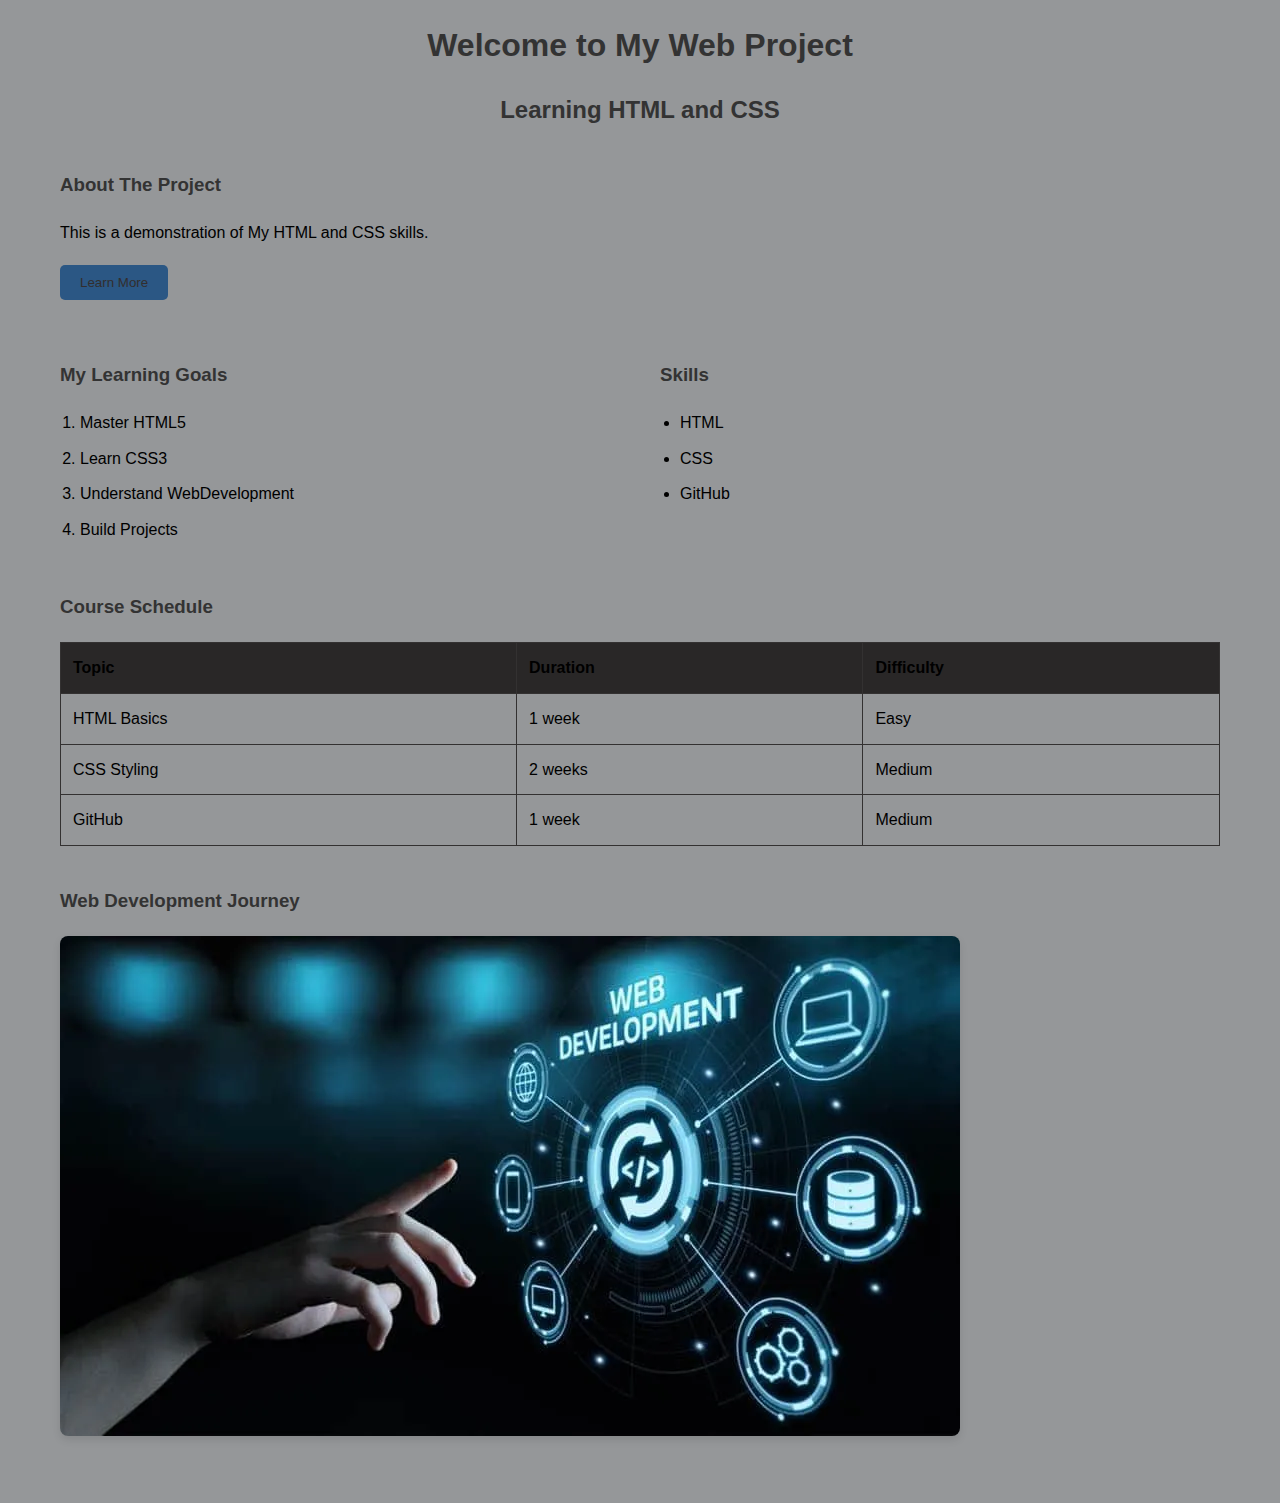
<file: index.html>
<!DOCTYPE html>
<html lang="en">
<head>
    <meta charset="UTF-8">
    <meta name="viewport" content="width=device-width, initial-scale=1.0">
    <title>My Web Project</title>
    <link rel="stylesheet" href="style.css">
</head>
<body>
    <header>
        <h1>Welcome to My Web Project</h1>
        <h2>Learning HTML and CSS</h2>
    </header>

    <main>
        <section class="about">
            <h3>About The Project</h3>
            <p>This is a demonstration of My HTML and CSS skills.</p>
            <button class="primary-btn">Learn More</button>
        </section>

        <section class="lists">
            <div class="ordered">
                <h3>My Learning Goals</h3>
                <ol>
                    <li>Master HTML5</li>
                    <li>Learn CSS3</li>
                    <li>Understand WebDevelopment</li>
                    <li>Build Projects</li>
                </ol>
            </div>

            <div class="unordered">
                <h3>Skills</h3>
                <ul>
                    <li>HTML</li>
                    <li>CSS</li>
                    <li>GitHub</li>
                </ul>
            </div>
        </section>

        <section class="table-section">
            <h3>Course Schedule</h3>
            <table>
                <thead>
                    <tr>
                        <th>Topic</th>
                        <th>Duration</th>
                        <th>Difficulty</th>
                    </tr>
                </thead>
                <tbody>
                    <tr>
                        <td>HTML Basics</td>
                        <td>1 week</td>
                        <td>Easy</td>
                    </tr>
                    <tr>
                        <td>CSS Styling</td>
                        <td>2 weeks</td>
                        <td>Medium</td>
                    </tr>
                    <tr>
                        <td>GitHub</td>
                        <td>1 week</td>
                        <td>Medium</td>
                    </tr>
                </tbody>
            </table>
        </section>

        <section class="image-section">
            <h3>Web Development Journey</h3>
            <img src="WebJourney.webp" alt="WebJourney">
        </section>
    </main>
</body>
</html>
</file>
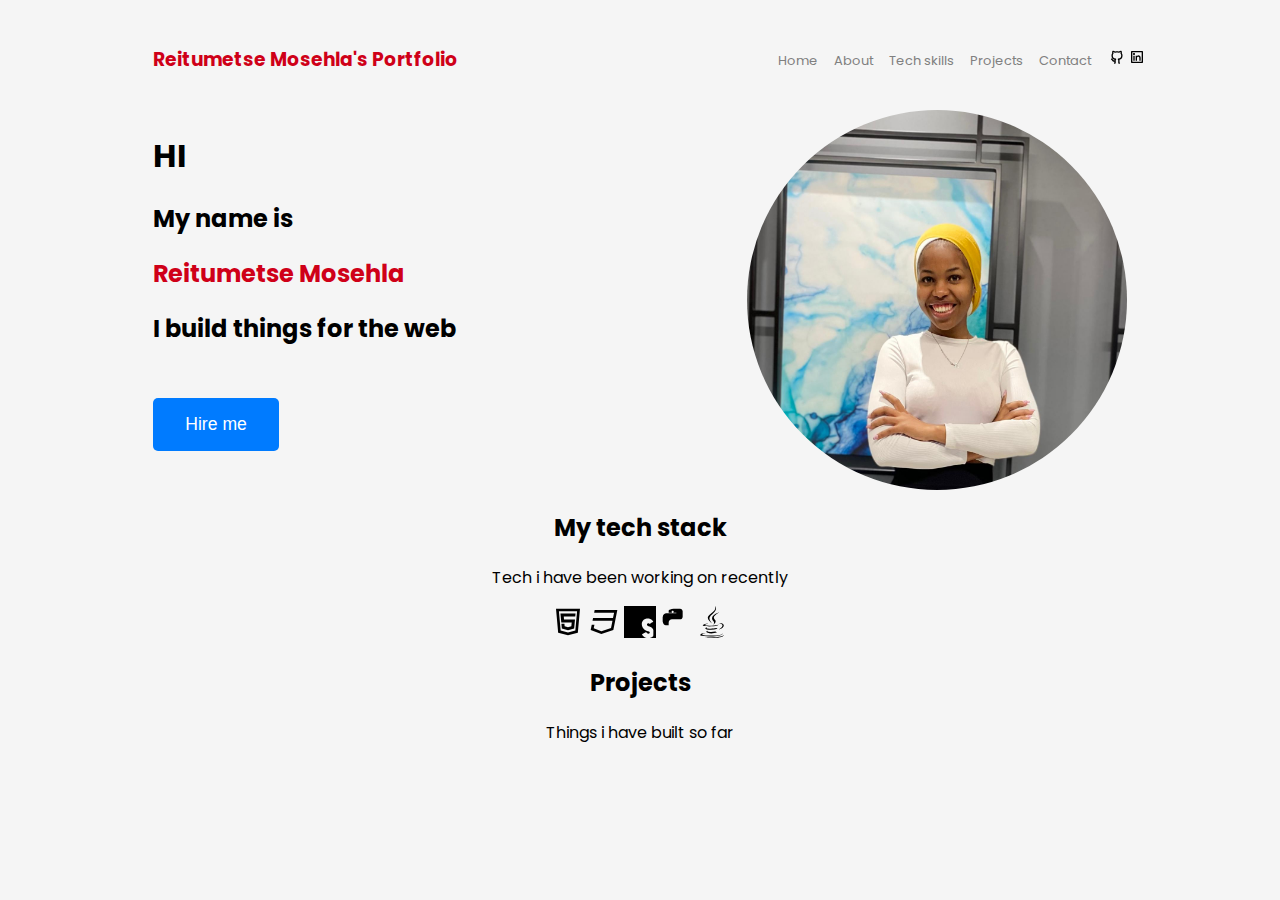
<file: BootcampProfile-main/index.html>
<html>
  <head>
    <title>Reitumetse Mosehla's Portfolio</title>

    <link rel="stylesheet" href="style.css" />

    <link rel="preconnect" href="https://fonts.googleapis.com" />
    <link rel="preconnect" href="https://fonts.gstatic.com" crossorigin />
    <link
      href="https://fonts.googleapis.com/css2?family=Open+Sans:ital,wght@0,300..800;1,300..800&family=Poppins:ital,wght@0,100;0,200;0,300;0,400;0,500;0,600;0,700;0,800;0,900;1,100;1,200;1,300;1,400;1,500;1,600;1,700;1,800;1,900&display=swap"
      rel="stylesheet"
    />
  </head>

  <body>
    <header>
      <div class="logo">
        <h3><span>Reitumetse Mosehla's</span> Portfolio</h3>
      </div>

      <div>
        <ul>
          <li><a href="#"> Home</a></li>
          <li><a href="#"> About</a></li>
          <li><a href="#"> Tech skills</a></li>
          <li><a href="#"> Projects</a></li>
          <li><a href="#"> Contact</a></li>
          <div class="contact-icons">
            <svg
              xmlns="http://www.w3.org/2000/svg"
              viewBox="0 0 24 24"
              width="16"
              height="16"
              fill="currentColor"
            >
              <path
                d="M5.88401 18.6533C5.58404 18.4526 5.32587 18.1975 5.0239 17.8369C4.91473 17.7065 4.47283 17.1524 4.55811 17.2583C4.09533 16.6833 3.80296 16.417 3.50156 16.3089C2.9817 16.1225 2.7114 15.5499 2.89784 15.0301C3.08428 14.5102 3.65685 14.2399 4.17672 14.4263C4.92936 14.6963 5.43847 15.1611 6.12425 16.0143C6.03025 15.8974 6.46364 16.441 6.55731 16.5529C6.74784 16.7804 6.88732 16.9182 6.99629 16.9911C7.20118 17.1283 7.58451 17.1874 8.14709 17.1311C8.17065 16.7489 8.24136 16.3783 8.34919 16.0358C5.38097 15.3104 3.70116 13.3952 3.70116 9.63971C3.70116 8.40085 4.0704 7.28393 4.75917 6.3478C4.5415 5.45392 4.57433 4.37284 5.06092 3.15636C5.1725 2.87739 5.40361 2.66338 5.69031 2.57352C5.77242 2.54973 5.81791 2.53915 5.89878 2.52673C6.70167 2.40343 7.83573 2.69705 9.31449 3.62336C10.181 3.41879 11.0885 3.315 12.0012 3.315C12.9129 3.315 13.8196 3.4186 14.6854 3.62277C16.1619 2.69 17.2986 2.39649 18.1072 2.52651C18.1919 2.54013 18.2645 2.55783 18.3249 2.57766C18.6059 2.66991 18.8316 2.88179 18.9414 3.15636C19.4279 4.37256 19.4608 5.45344 19.2433 6.3472C19.9342 7.28337 20.3012 8.39208 20.3012 9.63971C20.3012 13.3968 18.627 15.3048 15.6588 16.032C15.7837 16.447 15.8496 16.9105 15.8496 17.4121C15.8496 18.0765 15.8471 18.711 15.8424 19.4225C15.8412 19.6127 15.8397 19.8159 15.8375 20.1281C16.2129 20.2109 16.5229 20.5077 16.6031 20.9089C16.7114 21.4504 16.3602 21.9773 15.8186 22.0856C14.6794 22.3134 13.8353 21.5538 13.8353 20.5611C13.8353 20.4708 13.836 20.3417 13.8375 20.1145C13.8398 19.8015 13.8412 19.599 13.8425 19.4094C13.8471 18.7019 13.8496 18.0716 13.8496 17.4121C13.8496 16.7148 13.6664 16.2602 13.4237 16.051C12.7627 15.4812 13.0977 14.3973 13.965 14.2999C16.9314 13.9666 18.3012 12.8177 18.3012 9.63971C18.3012 8.68508 17.9893 7.89571 17.3881 7.23559C17.1301 6.95233 17.0567 6.54659 17.199 6.19087C17.3647 5.77663 17.4354 5.23384 17.2941 4.57702L17.2847 4.57968C16.7928 4.71886 16.1744 5.0198 15.4261 5.5285C15.182 5.69438 14.8772 5.74401 14.5932 5.66413C13.7729 5.43343 12.8913 5.315 12.0012 5.315C11.111 5.315 10.2294 5.43343 9.40916 5.66413C9.12662 5.74359 8.82344 5.69492 8.57997 5.53101C7.8274 5.02439 7.2056 4.72379 6.71079 4.58376C6.56735 5.23696 6.63814 5.77782 6.80336 6.19087C6.94565 6.54659 6.87219 6.95233 6.61423 7.23559C6.01715 7.8912 5.70116 8.69376 5.70116 9.63971C5.70116 12.8116 7.07225 13.9683 10.023 14.2999C10.8883 14.3971 11.2246 15.4769 10.5675 16.0482C10.3751 16.2156 10.1384 16.7802 10.1384 17.4121V20.5611C10.1384 21.5474 9.30356 22.2869 8.17878 22.09C7.63476 21.9948 7.27093 21.4766 7.36613 20.9326C7.43827 20.5204 7.75331 20.2116 8.13841 20.1276V19.1381C7.22829 19.1994 6.47656 19.0498 5.88401 18.6533Z"
              ></path>
            </svg>
            <svg
              xmlns="http://www.w3.org/2000/svg"
              viewBox="0 0 24 24"
              width="16"
              height="16"
              fill="currentColor"
            >
              <path
                d="M4.00098 3H20.001C20.5533 3 21.001 3.44772 21.001 4V20C21.001 20.5523 20.5533 21 20.001 21H4.00098C3.44869 21 3.00098 20.5523 3.00098 20V4C3.00098 3.44772 3.44869 3 4.00098 3ZM5.00098 5V19H19.001V5H5.00098ZM7.50098 9C6.67255 9 6.00098 8.32843 6.00098 7.5C6.00098 6.67157 6.67255 6 7.50098 6C8.3294 6 9.00098 6.67157 9.00098 7.5C9.00098 8.32843 8.3294 9 7.50098 9ZM6.50098 10H8.50098V17.5H6.50098V10ZM12.001 10.4295C12.5854 9.86534 13.2665 9.5 14.001 9.5C16.072 9.5 17.501 11.1789 17.501 13.25V17.5H15.501V13.25C15.501 12.2835 14.7175 11.5 13.751 11.5C12.7845 11.5 12.001 12.2835 12.001 13.25V17.5H10.001V10H12.001V10.4295Z"
              ></path>
            </svg>
          </div>
        </ul>
      </div>
    </header>

    <div class="hero">
      <div>
        <h1>HI</h1>
        <h2>My name is</h2>
        <h2 id="name">Reitumetse Mosehla</h2>
        <h2>I build things for the web</h2>
        <button>Hire me</button>
      </div>

      <div >
        <img
          src="assets\WhatsApp Image 2025-03-21 at 16.12.39.jpeg"
          alt="hero image"
          class="hero-img"
        />
      </div>
      
    </div>

    <div class="tech-stack">
      <div class="tech-stack-content">
        <h2>My tech stack</h2>
        <p>Tech i have been working on recently</p>
      </div>

      <div class="tech-icons">
        <!-- HTML -->
        <svg xmlns="http://www.w3.org/2000/svg" viewBox="0 0 24 24" width="32" height="32" fill="currentColor"><path d="M12 18.1778L7.38083 16.9222L7.0517 13.3778H9.32156L9.48045 15.2222L12 15.8889L14.5195 15.2222L14.7806 12.3556H6.96091L6.32535 5.67778H17.6747L17.4477 7.88889H8.82219L9.02648 10.1444H17.2434L16.6192 16.9222L12 18.1778ZM3 2H21L19.377 20L12 22L4.62295 20L3 2ZM5.18844 4L6.48986 18.4339L12 19.9278L17.5101 18.4339L18.8116 4H5.18844Z"></path></svg>

        <!-- CSS -->
        <svg xmlns="http://www.w3.org/2000/svg" viewBox="0 0 24 24" width="32" height="32" fill="currentColor"><path d="M2.8 14H4.83961L4.2947 16.7245L10.0393 18.8787L17.2665 16.4697L18.3604 11H3.4L3.8 9H18.7604L19.5604 5H4.6L5 3H22L19 18L10 21L2 18L2.8 14Z"></path></svg>

        <!-- JavaScript -->
        <svg xmlns="http://www.w3.org/2000/svg" viewBox="0 0 24 24" width="32" height="32" fill="currentColor">
          <path d="M0 0H24V24H0V0ZM22.034 18.276C21.859 17.191 21.109 16.308 19.061 15.462C18.291 15.089 17.438 14.833 17.286 14.235C17.231 13.965 17.213 13.814 17.286 13.635C17.44 13.1 17.958 12.991 18.341 12.991C18.76 12.991 19.097 13.154 19.342 13.498C20.952 12.367 20.952 12.367 22 11.817C21.661 11.235 21.495 11.053 21.181 10.703C20.334 9.819 19.176 9.344 17.529 9.344H17.025C16.178 9.453 15.331 9.819 14.775 10.375C13.542 11.444 13.067 13.1 13.505 14.756C14.387 17.978 16.832 18.545 18.76 19.112C19.097 19.294 19.342 19.567 19.342 19.931C19.342 20.386 18.979 20.75 18.432 20.75C17.494 20.75 17.039 20.204 16.612 19.476L13.505 21.182C13.797 21.946 14.144 22.346 14.757 22.929C16.422 24.594 20.279 24.503 21.859 22.711C22.034 22.446 22.034 22.446 22.034 18.276ZM13.116 14.756H10.973V9.453H13.116V14.756Z"/>
        </svg>

        <!-- Python -->
        <svg xmlns="http://www.w3.org/2000/svg" viewBox="0 0 24 24" width="32" height="32" fill="currentColor"><path d="M12 2C6.4775 2 6.5 3.4925 6.5 3.4925L6.505 5H12.25V5.5H4.78C3.435 5.5 2.2525 6.4425 2.055 8.1925L2 8.5V11.5L2.055 11.8075C2.225 13.325 3.19 14.2425 4.375 14.4725C4.7125 14.5375 4.9925 14.5 5.25 14.5H6.5V12.4925C6.5 11.12 7.62 10 9 10H15C16.105 10 17 9.105 17 8V4C17 2.895 16.105 2 15 2H12ZM9.5 3.5C9.91475 3.5 10.25 3.83525 10.25 4.25C10.25 4.66475 9.91475 5 9.5 5C9.08525 5 8.75 4.66475 8.75 4.25C8.75 3.83525 9.08525 3.5 9.5 3.5Z"></path></svg>

        <!-- Java -->
        <svg xmlns="http://www.w3.org/2000/svg" viewBox="0 0 24 24" width="32" height="32" fill="currentColor">
          <path d="M8.851 18.56s-.917.534.653.714c1.902.218 2.874.187 4.969-.211 0 0 .552.346 1.321.646-4.699 2.013-10.633-.118-6.943-1.149M8.276 15.933s-1.028.761.542.924c2.032.209 3.636.227 6.413-.308 0 0 .384.389.987.602-5.679 1.661-12.007.13-7.942-1.218M13.116 11.475c1.158 1.333-.304 2.533-.304 2.533s2.939-1.518 1.589-3.418c-1.261-1.772-2.228-2.652 3.007-5.688 0-.001-8.216 2.051-4.292 6.573M19.33 20.504s.679.559-.747.991c-2.712.822-11.288 1.069-13.669.033-.856-.373.75-.89 1.254-.998.527-.114.828-.093.828-.093-.953-.671-6.156 1.317-2.643 1.887 9.58 1.553 17.462-.7 14.977-1.82M9.292 13.21s-4.362 1.036-1.544 1.412c1.189.159 3.561.123 5.77-.062 1.806-.152 3.618-.477 3.618-.477s-.637.272-1.098.587c-4.429 1.165-12.986.623-10.522-.568 2.082-1.006 3.776-.892 3.776-.892M17.116 17.584c4.503-2.34 2.421-4.589.968-4.285-.355.074-.515.138-.515.138s.132-.207.385-.297c2.875-1.011 5.086 2.981-.928 4.562 0-.001.07-.062.09-.118M14.401 0s2.494 2.494-2.365 6.33c-3.896 3.077-.888 4.832-.001 6.836-2.274-2.053-3.943-3.858-2.824-5.539 1.644-2.469 6.197-3.665 5.19-7.627M9.734 23.924c4.322.277 10.959-.153 11.116-2.198 0 0-.302.775-3.572 1.391-3.688.694-8.239.613-10.937.168 0 0 .553.457 3.393.639"/>
        </svg>
      </div>
    </div>


    <div class="projects">
        <h2>
            Projects
        </h2>
        <p>Things  i have built so far </p>

    </div>
  </body>
</html>
</file>
<file: style.css>
* {
    margin: 0;
    padding: 0;
    box-sizing: border-box;
}

body {
    background-color: rgb(149, 151, 153);
    font-family: Arial, sans-serif;
    line-height: 1.6;
    padding: 20px;
    max-width: 1200px;
    margin: 0 auto;
}

header {
    text-align: center;
    margin-bottom: 40px;
}

h1, h2, h3 {
    color: #333;
    margin-bottom: 20px;
}

section {
    margin-bottom: 40px;
}

.primary-btn {
    background-color: #2b5784;
    color: rgb(50, 46, 46);
    border: none;
    padding: 10px 20px;
    border-radius: 5px;
    cursor: pointer;
    margin: 20px 0;
}

.primary-btn:hover {
    background-color: #2d5786;
}

.lists {
    display: flex;
    gap: 40px;
}

.ordered, .unordered {
    flex: 1;
}

ol, ul {
    margin-left: 20px;
}

li {
    margin-bottom: 10px;
}

table {
    width: 100%;
    border-collapse: collapse;
    margin-top: 20px;
}

th, td {
    border: 1px solid #333131;
    padding: 12px;
    text-align: left;
}

th {
    background-color: #292727;
}

img {
    max-width: 100%;
    height: auto;
    border-radius: 8px;
    box-shadow: 0 4px 8px rgba(0,0,0,0.1);
}
</file>
<file: BootcampProfile-main/style.css>
body {
    background-color: whitesmoke;
    font-family: "Poppins", sans-serif;
}

header {
    display: flex;
    justify-content: space-around;
    align-items: center;
}

.logo {
   padding: 18px;
}

.logo h3 {
   color: #cf0018; 
}

ul {
    display: flex;
    list-style-type: none;
}
a {
    text-decoration:none ;
}

li {
    padding: 8px;
}
li a {
    font-size: small;
    color:gray
}
button {
    margin-top: 2rem;
    padding: 1rem 2rem;
    background: #007bff;
    color: white;
    border: none;
    border-radius: 5px;
    cursor: pointer;
    font-size: 1.1rem;
    transition: all 0.3s ease;
}

button:hover {
    background: #0056b3;
    transform: translateY(-2px);
    box-shadow: 0 4px 8px rgba(0, 0, 0, 0.1);
}

button:active {
    transform: translateY(0);
    box-shadow: 0 2px 4px rgba(0, 0, 0, 0.1);
}

li a :hover{
    border-bottom: 1px solid #cf0018;
    
}
.contact-icons {
    margin-top: 8px;
    margin-left: 10px;
}

.hero {
    display: flex;
    justify-content: space-around;
}

.hero-img {
    border-radius: 10px;
    width: 380px;
    height: 380px;
    border-radius: 50%;
}

#name {
    color: #cf0018;
}

.tech-stack{
    text-align: center;
}

.projects{
    text-align: center;
}
</file>
